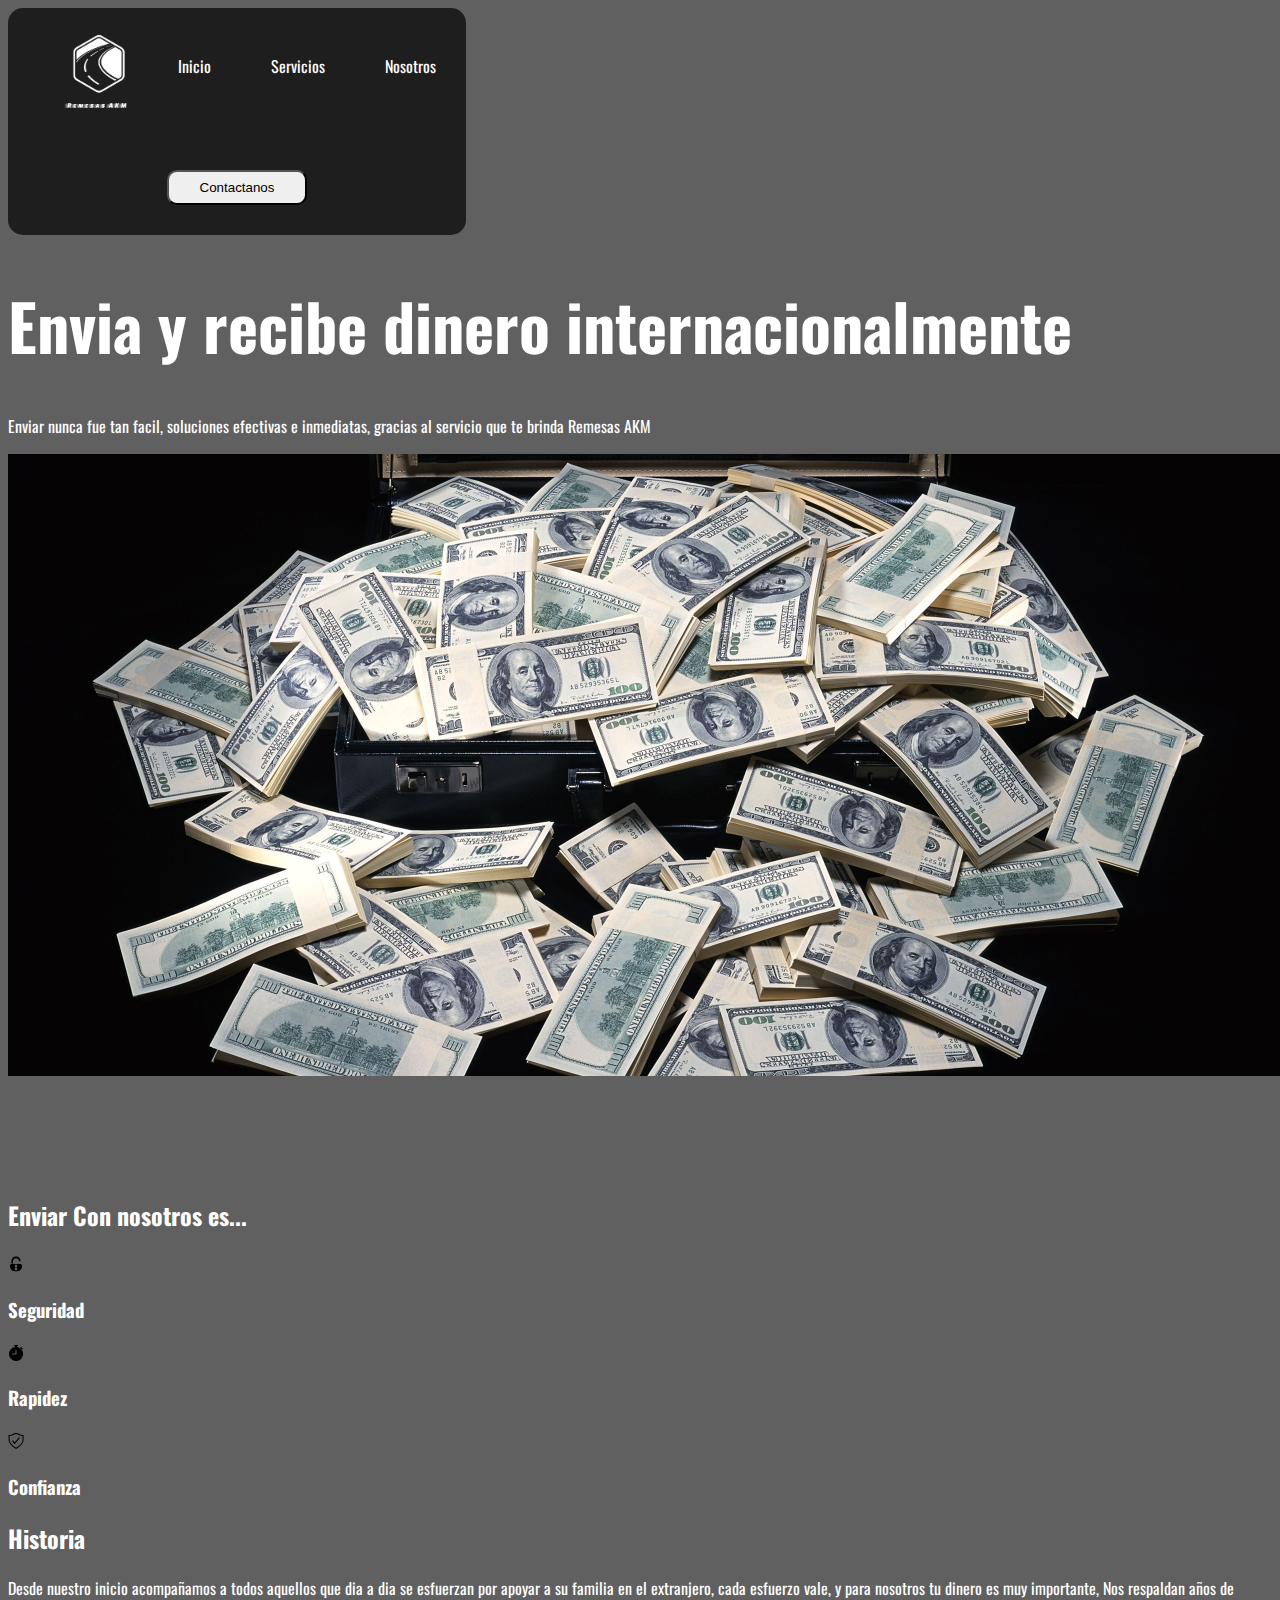
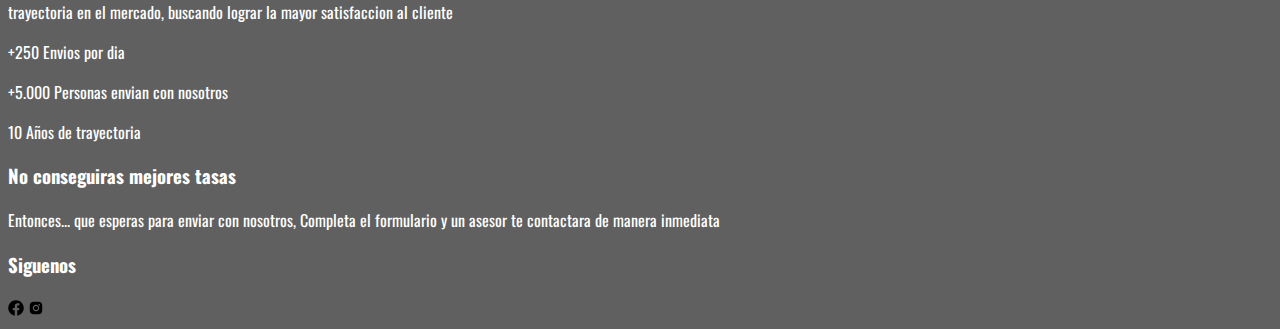
<file: index.html>
<!DOCTYPE html>
<html lang="es">

<head>
    <meta charset="UTF-8">
    <meta http-equiv="X-UA-Compatible" content="IE=edge">
    <meta name="viewport" content="width=device-width, initial-scale=1.0">
    <title>Remesas akm</title>

    <link rel="icon" href="img/favicon.png">
    <link rel="stylesheet" href="css/styles.css">
    <link rel="preconnect" href="https://fonts.googleapis.com">
    <link rel="preconnect" href="https://fonts.gstatic.com" crossorigin>
    <link href="https://fonts.googleapis.com/css2?family=Oswald&display=swap" rel="stylesheet">
</head>

<body>


    <header>

        <nav class="navegacion">
            
            <ul>
                <img width="100px" src="img/favicon.png" alt="Logo">

                <li>Inicio</li>
                <li>Servicios</li>
                <li>Nosotros</li>
            </ul>

            <button>Contactanos <link rel="stylesheet" href="contactanos.html">
        </button>
        </nav>

    </header>

    <main>

        <section class="jumbotron">

            <h1>Envia y recibe dinero internacionalmente</h1>
            <p>Enviar nunca fue tan facil, soluciones efectivas e inmediatas, gracias al servicio que te brinda Remesas
                AKM</p>
            <img class="Principal" src="img/header.png" alt="Imagen Principal">

        </section>

    </main>

    <div class="Envios">

        <h2>Enviar Con nosotros es...</h2>

        <img src="img/icono candado.svg" alt="icono Seguridad">
        <h3>Seguridad</h3>

        <img src="img/icono cronometro.svg" alt="icono Rapidez">
        <h3>Rapidez</h3>

        <img src="img/icono confianza.svg" alt="icono Confianza">
        <h3>Confianza</h3>
    </div>

    <section>

        <h2>Historia</h2>

        <p>Desde nuestro inicio acompañamos a todos aquellos que dia a dia se esfuerzan por apoyar a su familia en el
            extranjero, cada esfuerzo vale, y para nosotros tu dinero es muy importante,
            Nos respaldan años de trayectoria en el mercado, buscando lograr la mayor satisfaccion al cliente</p>

        <p>+250 Envios por dia</p>
        <p>+5.000 Personas envian con nosotros</p>
        <p>10 Años de trayectoria</p>

        <h3>No conseguiras mejores tasas</h3>
        <p>Entonces... que esperas para enviar con nosotros, Completa el formulario y un asesor te contactara de manera
            inmediata</p>

        <h3>Siguenos</h3>
        <img src="img/icono facebook.svg" alt="Icono facebook">
        <img src="img/icono instagram.svg" alt="Icono instagram">

    </section>



</body>

</html>
</file>
<file: css/styles.css>
body {
    background-color: rgba(0, 0, 0, 0.623);
    color: white;
    font-family: 'Oswald', sans-serif;
flex-direction: row;
}

    header{
    display: flex;
    height: auto;
    width: 520px;
    margin: 0;
text-align: center;

}

.navegacion {
background-color: rgba(0, 0, 0, 0.685); 
border-radius: 15px;
width: auto;
height: auto;
}

.navegacion li:hover{
    color: rgba(0, 0, 0, 0.315);
}

ul { 
    
list-style: none;
display: flex;
justify-content: space-between;
}

ul  li {
    padding: 30px 30px; 
}
button {
    margin: 30px;
    border-radius: 10px;
    width: 140px;
    height: 35px;}
main {
    font-size: 2rem;
    height: 100vh;
}
p {
    font-size: 1rem;
}
h2 h3{
    font-size: 1.5rem;
}
</file>
